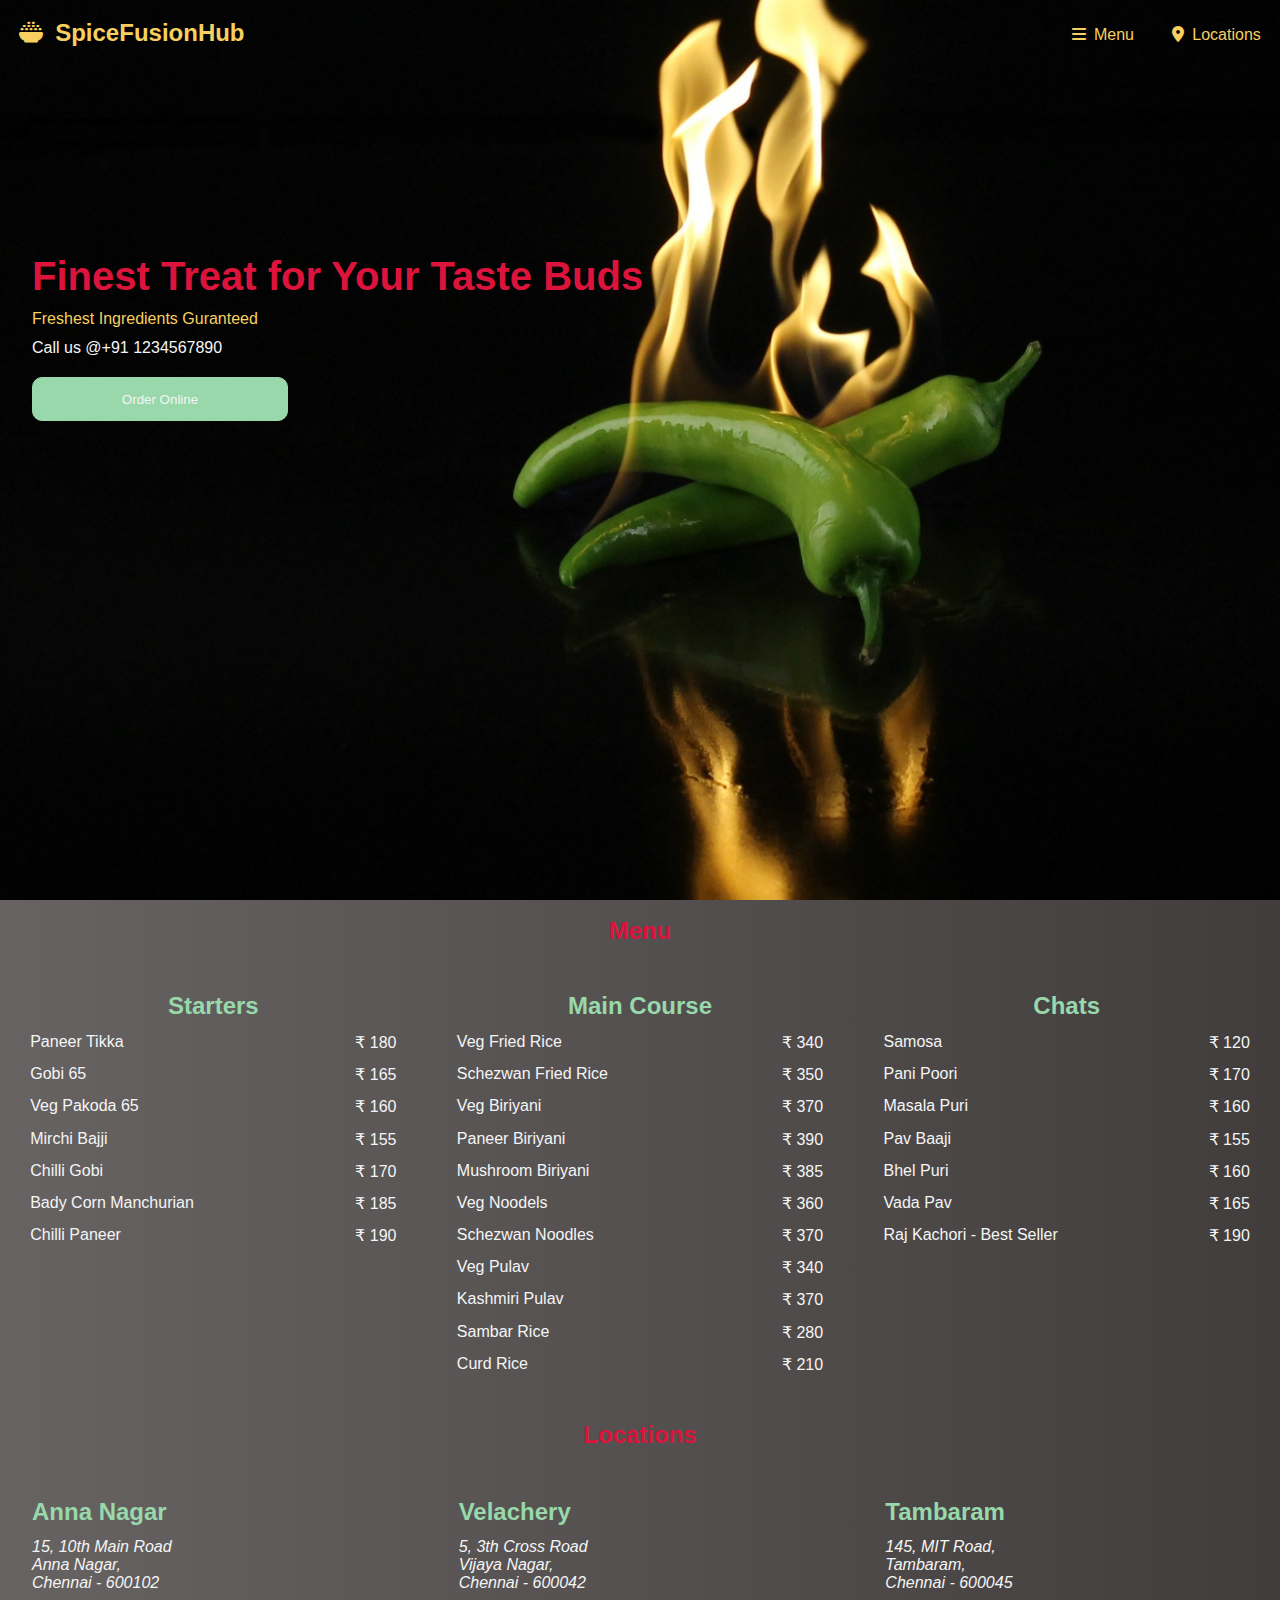
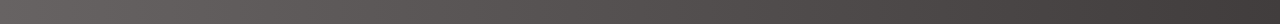
<file: index.html>
<!DOCTYPE html>
<html lang="en">
<head>
    <meta charset="UTF-8">
    <meta http-equiv="X-UA-Compatible" content="IE=edge">
    <meta name="viewport" content="width=device-width, initial-scale=1.0">
    <link rel="stylesheet" href="https://cdnjs.cloudflare.com/ajax/libs/font-awesome/6.4.0/css/all.min.css">
    <link rel="stylesheet" href="css/style.css">
    <link rel="icon" href="../spicy hut/media/rice.ico">
    <title>Spicy Hut Restuarent - chennai</title>
</head>
<body>
    <div class="landing">
        <header>
            <a href="index.html" id="logo"><h2><i class="fa-solid fa-bowl-rice"></i>SpiceFusionHub</h2></a>
        <nav>
            <a href="#menuheading"><i class="fa-solid fa-bars"></i>Menu</a>
            <a href="#location"><i class="fa-sharp fa-solid fa-location-dot"></i>Locations</a>
        </nav>
    </header>

    <div class="maintext">
        <div class="tagline1">
            Finest Treat for Your Taste Buds
        </div>
        <div class="tagline2">
            Freshest Ingredients Guranteed
        </div>
        <div class="callus">
            Call us @+91 1234567890
        </div>
        <button>Order Online</button>
    </div>
    </div>

    <h2 class="menuheading" id="menuheading">Menu</h2>
<div class="menu" >
    <div class="staters">
        <table>
            <th colspan="2">Starters</th>
            <tr>
                <td>Paneer Tikka</td>
                <td>&#8377 180</td>
            </tr>
            <tr>
                <td>Gobi 65</td>
                <td>&#8377 165</td>
            </tr>
            <tr>
                <td>Veg Pakoda 65</td>
                <td>&#8377 160</td>
            </tr>
            <tr>
                <td>Mirchi Bajji</td>
                <td>&#8377 155</td>
            </tr>
            <tr>
                <td>Chilli Gobi</td>
                <td>&#8377 170</td>
            </tr>
            <tr>
                <td>Bady Corn Manchurian</td>
                <td>&#8377 185</td>
            </tr>
            <tr>
                <td>Chilli Paneer</td>
                <td>&#8377 190</td>
            </tr>
        </table>
    </div>

    <div class="main">
        <table>
            <th colspan="2">Main Course</th>
            <tr>
                <td>Veg Fried Rice</td>
                <td>&#8377 340</td>
            </tr>
            <tr>
                <td>Schezwan Fried Rice</td>
                <td>&#8377 350</td>
            </tr>
            <tr>
                <td>Veg Biriyani</td>
                <td>&#8377 370</td>
            </tr>
            <tr>
                <td>Paneer Biriyani</td>
                <td>&#8377 390</td>
            </tr>
            <tr>
                <td>Mushroom Biriyani</td>
                <td>&#8377 385</td>
            </tr>
            <tr>
                <td>Veg Noodels</td>
                <td>&#8377 360</td>
            </tr>
            <tr>
                <td>Schezwan Noodles</td>
                <td>&#8377 370</td>
            </tr>
            <tr>
                <td>Veg Pulav</td>
                <td>&#8377 340</td>
            </tr>
            <tr>
                <td>Kashmiri Pulav</td>
                <td>&#8377 370</td>
            </tr>
            <tr>
                <td>Sambar Rice</td>
                <td>&#8377 280</td>
            </tr>
            <tr>
                <td>Curd Rice</td>
                <td>&#8377 210</td>
            </tr>
        </table>
    </div>
    <div class="chats">
        <table>
            <th colspan="2">Chats</th>
            <tr>
                <td>Samosa</td>
                <td>&#8377 120</td>
            </tr>
            <tr>
                <td>Pani Poori</td>
                <td>&#8377 170</td>
            </tr>
            <tr>
                <td>Masala Puri</td>
                <td>&#8377 160</td>
            </tr>
            <tr>
                <td>Pav Baaji</td>
                <td>&#8377 155</td>
            </tr>
            <tr>
                <td>Bhel Puri</td>
                <td>&#8377 160</td>
            </tr>
            <tr>
                <td>Vada Pav</td>
                <td>&#8377 165</td>
            </tr>
            <tr>
                <td>Raj Kachori - Best Seller</td>
                <td>&#8377 190</td>
            </tr>
        </table>
    </div>
</div>

<h2 class="locationsheading" id="location">Locations</h2>
  <div class="locations" >
    <div class="annanagar">
        <h2>Anna Nagar</h2>
        <address>
            15, 10th Main Road <br>
            Anna Nagar, <br>
            Chennai - 600102
        </address>
    </div>
    <div class="velachery">
        <h2>Velachery</h2>
        <address>
            5, 3th Cross Road <br>
            Vijaya Nagar, <br>
            Chennai - 600042
        </address>
    </div>
    <div class="tambaram">
        <h2>Tambaram</h2>
        <address>
            145, MIT Road, <br>
            Tambaram, <br>
            Chennai - 600045
        </address>
    </div>
  </div>
</body>
</html>
</file>
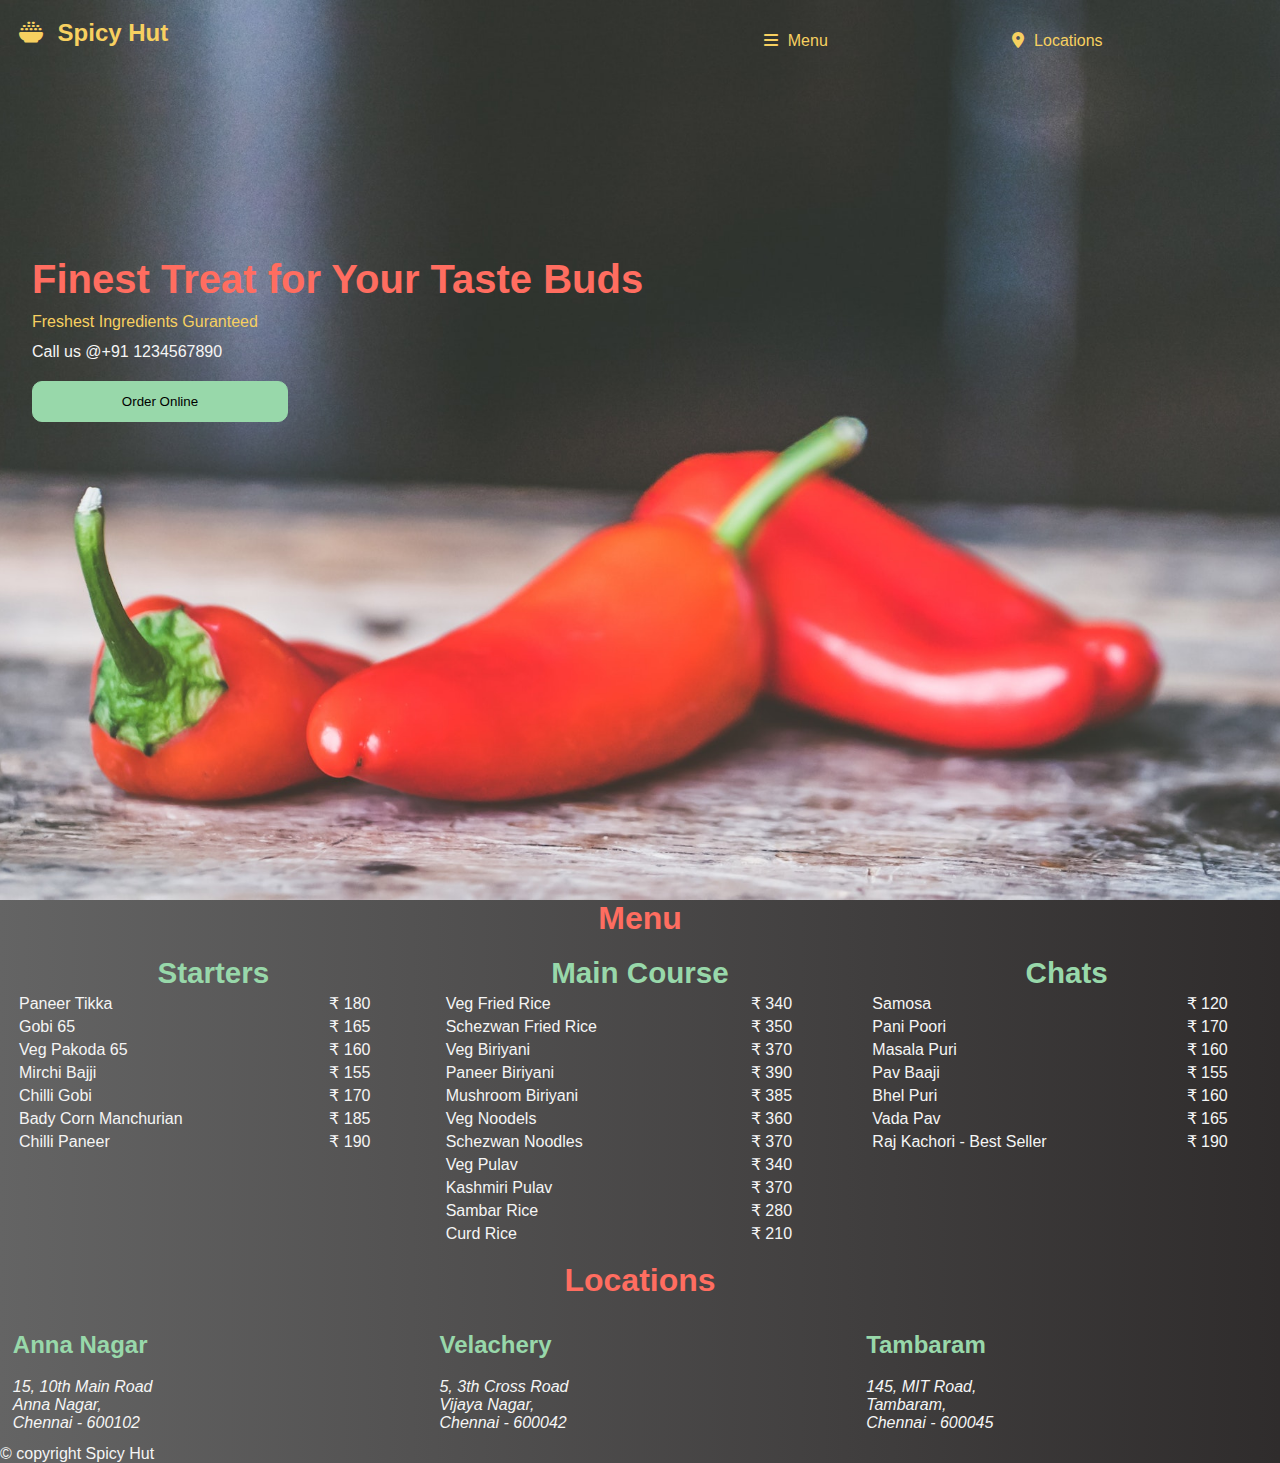
<file: spicy.html>
<!DOCTYPE html>
<html lang="en">
<head>
    <meta charset="UTF-8">
    <meta http-equiv="X-UA-Compatible" content="IE=edge">
    <meta name="viewport" content="width=device-width, initial-scale=1.0">
    <link rel="stylesheet" href="https://cdnjs.cloudflare.com/ajax/libs/font-awesome/6.4.0/css/all.min.css">
    <link rel="stylesheet" href="css/spicys1.css">
    <link rel="icon" href="../spicy hut/media/rice.ico">
    <title>Spicy Hut </title>
</head>
<body>
<div class="landing">
   <div class="hed">
     <header>
        <a href="index.html" id="logo"><h2><i class="fa-solid fa-bowl-rice"></i>Spicy Hut</h2></a>
     </header>
     <nav>
        <a href="#menuheading"><i class="fa-solid fa-bars"></i>Menu</a>
        <a href="#location"><i class="fa-sharp fa-solid fa-location-dot"></i>Locations</a>
     </nav>
   </div>
   <div class="maintext">
    <div class="tagline1">
        Finest Treat for Your Taste Buds
    </div>
    <div class="tagline2">
        Freshest Ingredients Guranteed
    </div>
    <div class="callus">
       Call us @+91 1234567890
    </div>
    <button>Order Online</button>
   </div>
</div>

<h2 class="menuheading" id="menuheading">Menu</h2>
<div class="menu" >
    <div class="staters">
        <table>
            <th colspan="2">Starters</th>
            <tr>
                <td>Paneer Tikka</td>
                <td>&#8377 180</td>
            </tr>
            <tr>
                <td>Gobi 65</td>
                <td>&#8377 165</td>
            </tr>
            <tr>
                <td>Veg Pakoda 65</td>
                <td>&#8377 160</td>
            </tr>
            <tr>
                <td>Mirchi Bajji</td>
                <td>&#8377 155</td>
            </tr>
            <tr>
                <td>Chilli Gobi</td>
                <td>&#8377 170</td>
            </tr>
            <tr>
                <td>Bady Corn Manchurian</td>
                <td>&#8377 185</td>
            </tr>
            <tr>
                <td>Chilli Paneer</td>
                <td>&#8377 190</td>
            </tr>
        </table>
    </div>

    <div class="main">
        <table>
            <th colspan="2">Main Course</th>
            <tr>
                <td>Veg Fried Rice</td>
                <td>&#8377 340</td>
            </tr>
            <tr>
                <td>Schezwan Fried Rice</td>
                <td>&#8377 350</td>
            </tr>
            <tr>
                <td>Veg Biriyani</td>
                <td>&#8377 370</td>
            </tr>
            <tr>
                <td>Paneer Biriyani</td>
                <td>&#8377 390</td>
            </tr>
            <tr>
                <td>Mushroom Biriyani</td>
                <td>&#8377 385</td>
            </tr>
            <tr>
                <td>Veg Noodels</td>
                <td>&#8377 360</td>
            </tr>
            <tr>
                <td>Schezwan Noodles</td>
                <td>&#8377 370</td>
            </tr>
            <tr>
                <td>Veg Pulav</td>
                <td>&#8377 340</td>
            </tr>
            <tr>
                <td>Kashmiri Pulav</td>
                <td>&#8377 370</td>
            </tr>
            <tr>
                <td>Sambar Rice</td>
                <td>&#8377 280</td>
            </tr>
            <tr>
                <td>Curd Rice</td>
                <td>&#8377 210</td>
            </tr>
        </table>
    </div>
    <div class="chats">
        <table>
            <th colspan="2">Chats</th>
            <tr>
                <td>Samosa</td>
                <td>&#8377 120</td>
            </tr>
            <tr>
                <td>Pani Poori</td>
                <td>&#8377 170</td>
            </tr>
            <tr>
                <td>Masala Puri</td>
                <td>&#8377 160</td>
            </tr>
            <tr>
                <td>Pav Baaji</td>
                <td>&#8377 155</td>
            </tr>
            <tr>
                <td>Bhel Puri</td>
                <td>&#8377 160</td>
            </tr>
            <tr>
                <td>Vada Pav</td>
                <td>&#8377 165</td>
            </tr>
            <tr>
                <td>Raj Kachori - Best Seller</td>
                <td>&#8377 190</td>
            </tr>
        </table>
    </div>
</div>

<h2 class="locationsheading" id="location">Locations</h2>
  <div class="locations" >
    <div class="annanagar">
        <h2>Anna Nagar</h2>
        <address>
            15, 10th Main Road <br>
            Anna Nagar, <br>
            Chennai - 600102
        </address>
    </div>
    <div class="velachery">
        <h2>Velachery</h2>
        <address>
            5, 3th Cross Road <br>
            Vijaya Nagar, <br>
            Chennai - 600042
        </address>
    </div>
    <div class="tambaram">
        <h2>Tambaram</h2>
        <address>
            145, MIT Road, <br>
            Tambaram, <br>
            Chennai - 600045
        </address>
    </div>
  </div>
   <footer>
    <div class="copyright">	&#169 copyright Spicy Hut</div>
   </footer>
   <!-- .menuheading,.locationsheading{
    background: linear-gradient(to right,rgb(103, 99, 99),rgb(65, 61, 61));
    color: var(--red);
    font-size: 2em;
    display: flex;
    justify-content: center;
}

 .menu{
    background: linear-gradient(to right,rgb(103, 99, 99),rgb(65, 61, 61));
    color: var(--white);
    display: grid;
    grid-template-columns: repeat(auto-fit,minmax(270px,1fr)); /* auto-fit,minmax(260px,1fr) */
 }

table{
    width: 100%;
    padding: 1em;
}

.menu th{
    font-size: 1.5em;
    color: var(--green);
}

.menu tr{
    display: flex;
    justify-content: center;
    margin-top: 1em;
}

.menu td:nth-child(1){
    flex: 1;
    justify-self: right;
}

.menu td:nth-child(2){
    justify-self: left;
}

.main {
    grid-row: span 2;
}  -->
</body>
</html>
</file>
<file: css/style.css>
:root{
    --red:crimson;
    --yellow:#F7D060;
    --green:#98D8AA;
    --white:whitesmoke;
}

body,h2{
    margin: 0;
    font-family: Arial, Helvetica, sans-serif;
}



.landing{
    background-image: url('../media/gchilli.jpg');
    background-position: center;
    background-size: cover;
    height: 100vh;
}

.landing a{
    text-decoration: none;
    color: var(--yellow);
    /* padding: 1.25em; */
}

header a{
    padding: 1.2em;
}

header{
    display: flex;
}

#logo{
    flex: 3;
}

nav{
    display: flex;
    /* flex: 2; */
}

nav a{
    display: flex;
    flex: 1;
}

nav a:hover{
    color: var(--green);
}

.maintext{
    display: flex;
    flex-direction: column;
    color: var(--white);
    height: 50vh;
    justify-content: center;
    padding: 2em;
}

.maintext .tagline1{
    color: crimson;
    font-size: 2.5em;
    font-weight: bolder;
}

.maintext .tagline2{
    color: var(--yellow);

}

.maintext div{
    margin-top: 0.7em;
}

.maintext button{
    width: 20vw;
    margin-top: 1.5em;
    padding: 1em;
    background-color: var(--green);
    color: var(--white);
    border-radius: 10px;
    border: 1px solid var(--green);
}

nav a{
    margin-top: 0.4em;
}

.menuheading,.locationsheading{
    background: linear-gradient(to right,rgb(103, 99, 99),rgb(65, 61, 61));
    padding: 0.7em;
    color: var(--red);
    display: flex;
    justify-content: center;
}

.menu{
    background: linear-gradient(to right,rgb(103, 99, 99),rgb(65, 61, 61));
    display: grid;
    grid-template-columns: repeat(auto-fit,minmax(290px,1fr));
    color: var(--white);

}

table th{
    color: var(--green);
    font-size: 1.5em;
    width: 100%;
    /* margin-bottom: 2em; */
}

.menu table{
    width: 100%;
    padding: 1em;
    /* border: 1px solid black; */
}

.menu tr{
    display: flex;
    margin: 0.7em;
    /* border: 1px solid black; */
}

.menu td:nth-child(1){
    flex:1;
    justify-self: left;
}

.menu td:nth-child(2){
    justify-self: right;
}

.main{
    grid-row: span 2;
}

.locations{
    display: flex;
    background: linear-gradient(to right,rgb(103, 99, 99),rgb(65, 61, 61));
    color: var(--white);
    flex-wrap: wrap;
}


.locations div{
    flex: 1;
    padding: 2em;
    min-width: 200px;

}

.locations h2{
    margin-bottom: 0.5em;
    color: var(--green);
}

nav i{
    margin-right: 0.5em;
}

header a i{
    margin-right: 0.5em;
}
</file>
<file: css/spicys1.css>
:root{
    --red:#FF6D60;
    --yellow:#F7D060;
    --green:#98D8AA;
    --white:whitesmoke;
}
body,h2{
    margin: 0;
    font-family: Arial, Helvetica, sans-serif;
}

.landing a{
    text-decoration: none;
    color: var(--yellow);
}

.landing{
    background-image: url(../media/bg.jpg);
    background-position: center;
    background-size: cover;
    color: var(--white);
    height: 100vh;
}

.hed{
    display: flex;
    padding: 1.2em;
    flex-wrap: wrap;
    
}

header{
    flex: 3;
    min-width: 290px;
    margin-bottom: 1em;
}

nav{
    display: flex;
    flex: 2;
    align-items: center;
    justify-content: center;
    min-width: 190px;
    
}

nav a{
    flex: 1;
    
    
}

header h2 i,nav a i{
    margin-right: 0.6em;
}

nav a:hover{
    color: var(--green);
}


.maintext{
    display: flex;
    flex-direction: column;
    height: 50vh;
    justify-content: center;
    padding: 2em;
}

.tagline1{
    color: var(--red);
    font-size: 2.5em;
    font-weight: bolder;
}

.tagline2{
    color: var(--yellow);
    margin-top: 0.7em;
}

.callus{
    margin-top: 0.7em;
}

.maintext button{
    width: 20vw;
    margin-top: 1.5em;
    padding: 0.9em;
    border-radius: 10px;
    background-color: var(--green);
    border: 1px solid var(--green);
}

.menu{
    display: grid;
    background: linear-gradient(to right,rgb(100,100,100),rgb(47, 44, 44));
    grid-template-columns: repeat(auto-fit,minmax(260px,1fr));
    color: var(--white);
}

.menuheading,.locationsheading{
    color: var(--red);
    background: linear-gradient(to right,rgb(100,100,100),rgb(47, 44, 44));
    display: flex;
    justify-content: center;
    font-size: 2em;
}

.menu th{
    color: var(--green);
    font-size: 1.85em;
}

table{
    width: 100%;
    /* margin: 0px; */
    padding: 1em;
}

.main{
    grid-row: span 2;
}

.locations{
    display: flex;
    background: linear-gradient(to right,rgb(100,100,100),rgb(47, 44, 44));
    color: var(--white);
    flex-wrap: wrap;
    /* justify-content: center;
    align-items: center; */
}

.locations div{
    padding: 0.8em;
    flex: 1;
    min-width: 220px;
    /* width: 100%; */
  
}

.locations h2{
    color: var(--green);
    margin-top: 0.8em;
    margin-bottom: 0.8em;
}


.copyright{
    background: linear-gradient(to right,rgb(100,100,100),rgb(47, 44, 44));
    color: var(--white);
}
</file>
